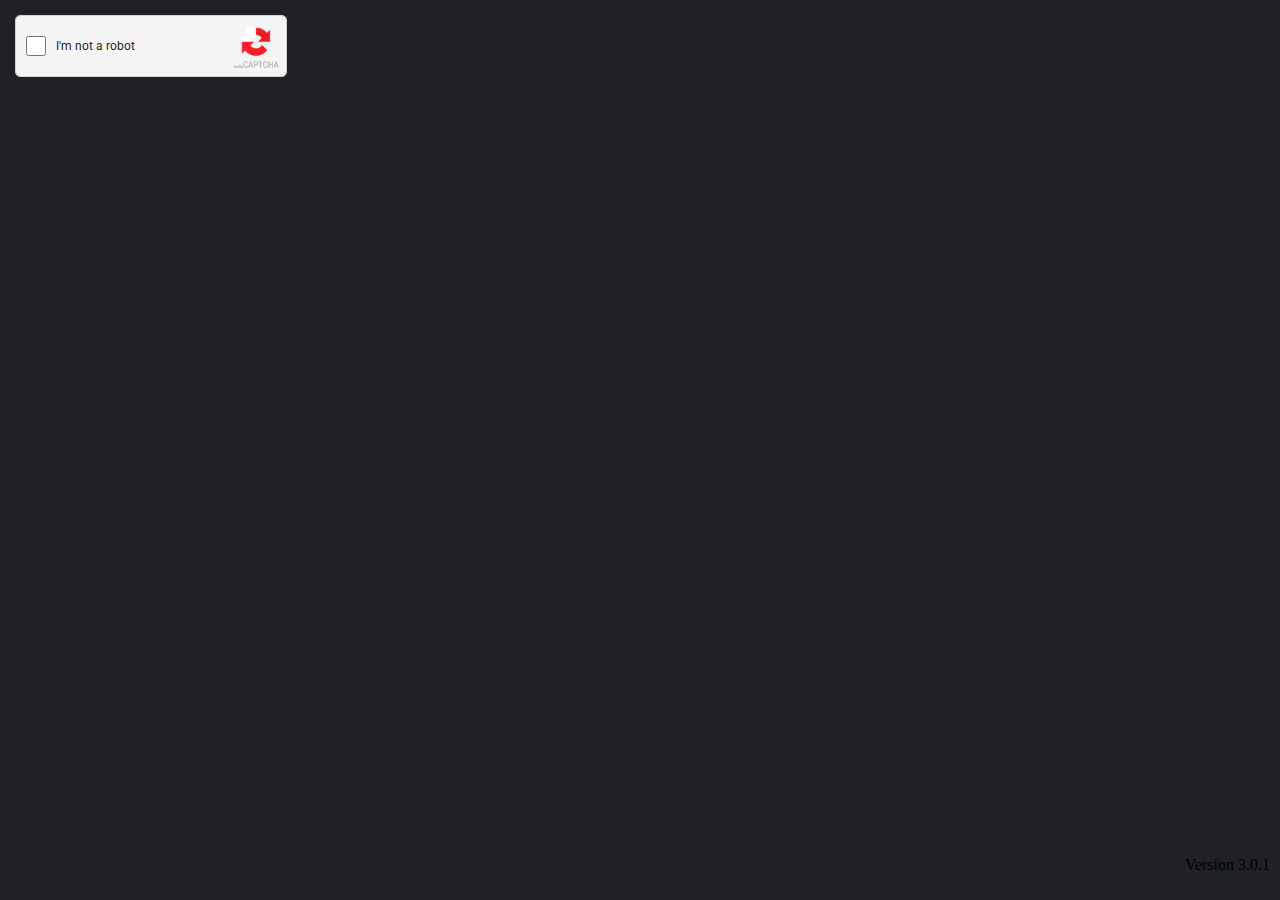
<file: WallyCaptcha 3.0.1/index.html>
<!DOCTYPE html>
<html lang="en" dir="ltr">
  <head>
    <meta charset="utf-8">
    <title> Test webpage </title>
    <link rel="stylesheet" href="display.css">
    <style media="screen">
      #MainContentFrame {
        position: absolute;
        top: 15px;
        left: 15px;
      }

      #PopUpContentFrame {
        position: absolute;
        top: 75px;
        left: 15px;
      }

      body {
        background-color: #202124;
      }

      #version {
        position: absolute;
        bottom: 10px;
        float: right;
        right: 10px;
      }
    </style>
  </head>
  <body>
    <p id="version">Version 3.0.1</p>
    <div id="WallyCaptchaContentWrapper">
      <script type="text/javascript" src="inc/script.js"></script>
      <iframe src="inc/main.html" width="270px" height="60px" id="MainContentFrame"></iframe>
      <iframe src="inc/popupframe.html" width="400px" height="560px" id="PopUpContentFrame"></iframe>
    </div>
  </body>
</html>
</file>
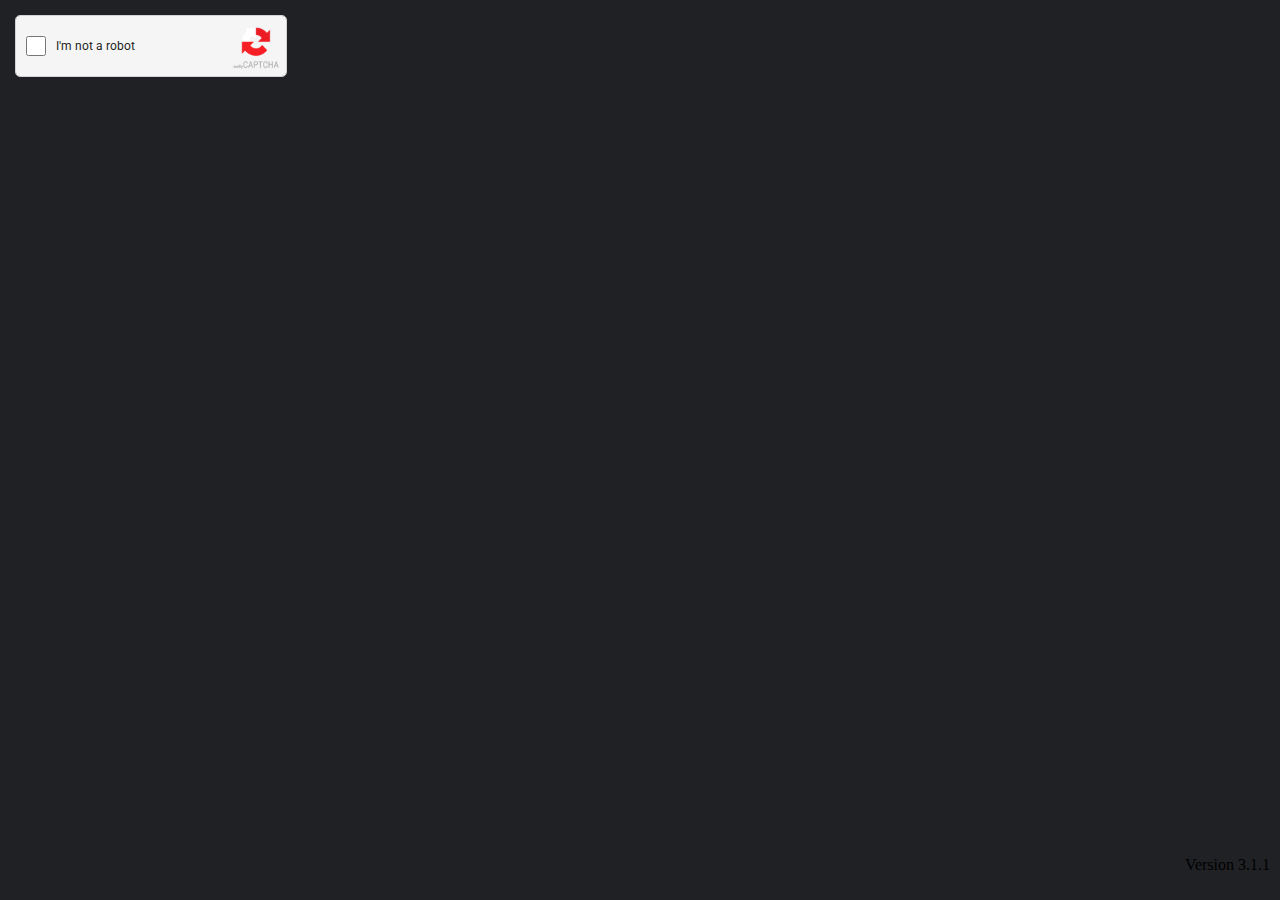
<file: WallyCaptcha 3.1.1/index.html>
<!DOCTYPE html>
<html lang="en" dir="ltr">
  <head>
    <meta charset="utf-8">
    <title> Test webpage </title>
    <link rel="stylesheet" href="display.css">
    <style media="screen">
      #MainContentFrame {
        position: absolute;
        top: 15px;
        left: 15px;
      }

      #PopUpContentFrame {
        position: absolute;
        top: 75px;
        left: 15px;
      }

      body {
        background-color: #202124;
      }

      #version {
        position: absolute;
        bottom: 10px;
        float: right;
        right: 10px;
      }
    </style>
  </head>
  <body>
    <p id="version">Version 3.1.1</p>
    <div id="WallyCaptchaContentWrapper">
      <script type="text/javascript" src="inc/script.js"></script>
      <iframe src="inc/main.html" width="270px" height="60px" id="MainContentFrame"></iframe>
      <iframe src="inc/popupframe.html" width="400px" height="560px" id="PopUpContentFrame"></iframe>
    </div>
  </body>
</html>
</file>
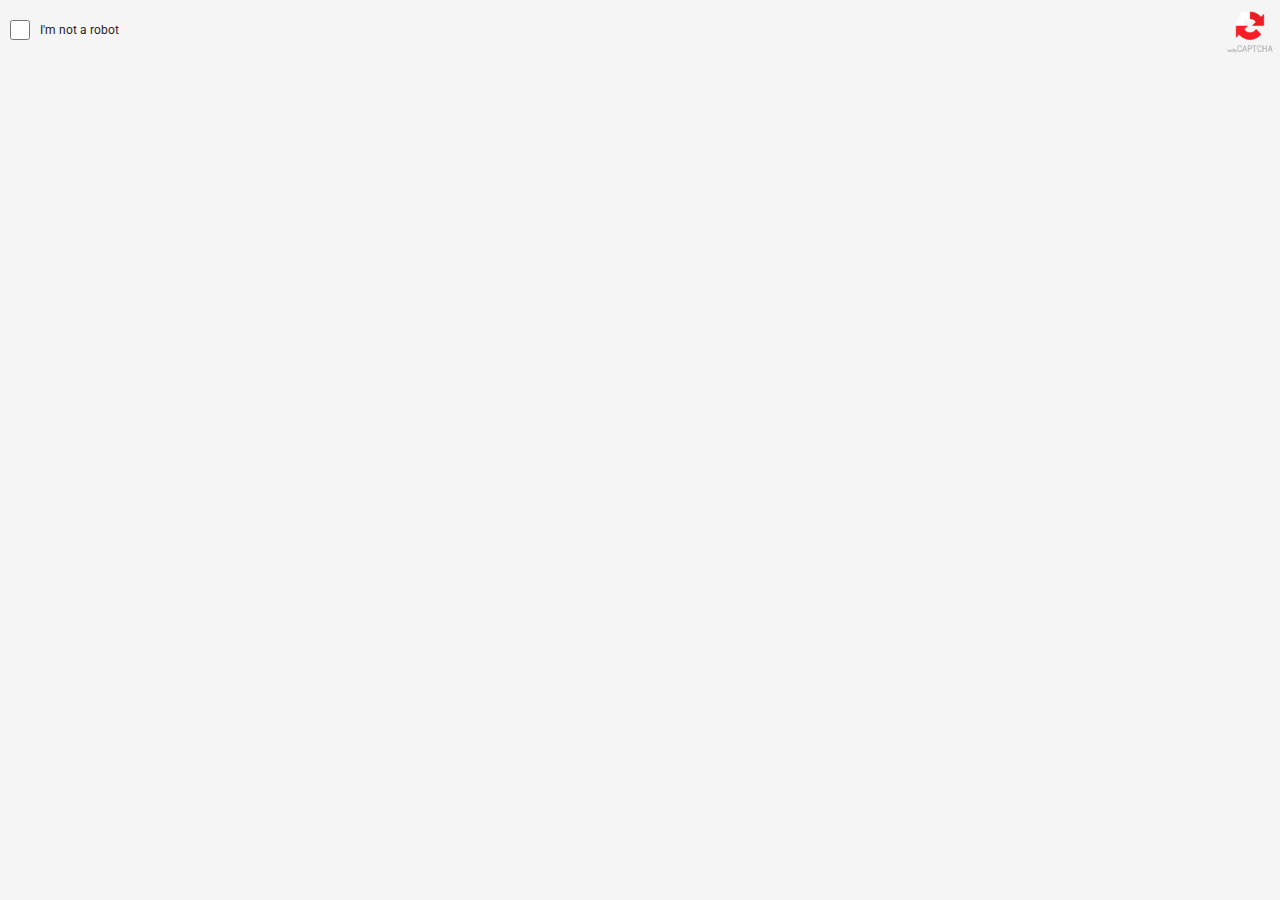
<file: WallyCaptcha 3.0.1/inc/main.html>
<!DOCTYPE html>
<html lang="en" dir="ltr">
  <head>
    <meta charset="utf-8">
    <link rel="stylesheet" href="css/master.css">
    <link rel="stylesheet" href="https://fonts.googleapis.com/css2?family=Material+Symbols+Outlined:opsz,wght,FILL,GRAD@20..48,100..700,0..1,-50..200" />
  </head>
  <body>

    <div id="CaptchaLogoImage">
      <img src="img/wallyCaptcha.png" alt="Wally Captcha Image" width="50px" height="50px">
    </div>

    <div id="CaptchaCheckbox">
      <input onclick="show()" type="checkbox" name="" value="">
      <h4>I'm not a robot</h4>
      <div class="lds-ring" id="CaptchaLoader"><div></div><div></div><div></div><div></div></div>
      <span id="check" class="material-symbols-outlined">check</span>
      <span id="fail" class="material-symbols-outlined">robot</span>
      <script type="text/javascript">
      function show() {
        window.top.postMessage("showPopUp", "*");
      }
      window.addEventListener("message", (event) => {
          if (event.data === "Complete") {
            document.getElementById("CaptchaLoader").style.display = "none";
            document.getElementById("check").style.display = "block";
          }
          if (event.data === "Fail") {
            document.getElementById("CaptchaLoader").style.display = "none";
            document.getElementById("fail").style.display = "block";
          }
      });
      </script>
    </div>

  </body>
</html>
</file>
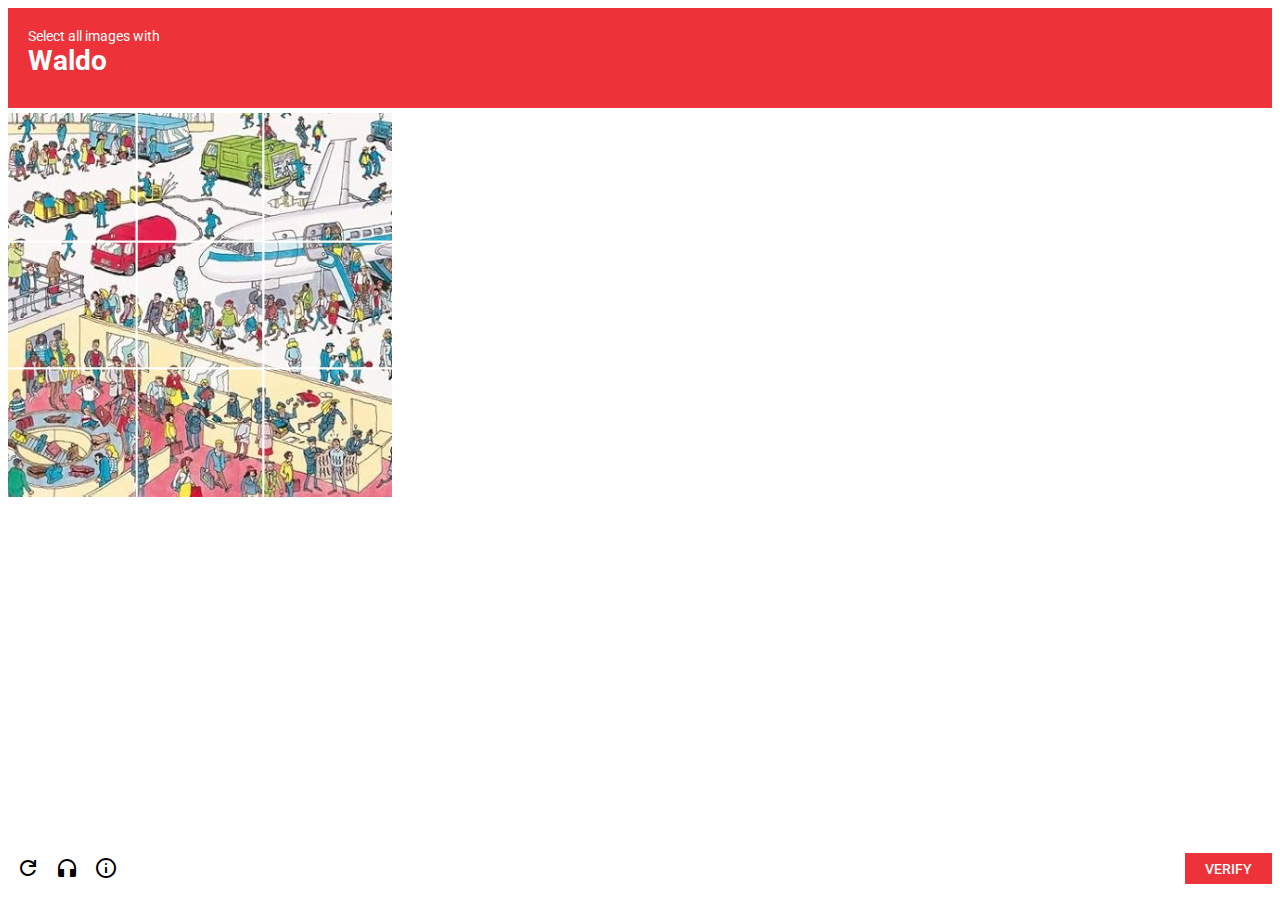
<file: WallyCaptcha 3.0.1/inc/popupframe.html>
<!DOCTYPE html>
<html lang="en" dir="ltr">
  <head>
    <meta charset="utf-8">
    <link rel="stylesheet" href="css/popup_child.css">
    <link rel="stylesheet" href="https://fonts.googleapis.com/css2?family=Material+Symbols+Outlined:opsz,wght,FILL,GRAD@20..48,100..700,0..1,-50..200" />
  </head>
  <body onload="getCAPTCHA()">
    <section id="header">
      <p>Select all images with</p>
      <h2>Waldo</h2>
    </section>

    <script type="text/javascript" src="helper.js"></script>

    <a onclick="section_1()"><img id="section_1" src="" width="384px"></a>
    <a onclick="section_2()"><img id="section_2" src="" width="384px"></a>
    <a onclick="section_3()"><img id="section_3" src="" width="384px"></a>
    <a onclick="section_4()"><img id="section_4" src="" width="384px"></a>
    <a onclick="section_5()"><img id="section_5" src="" width="384px"></a>
    <a onclick="section_6()"><img id="section_6" src="" width="384px"></a>
    <a onclick="section_7()"><img id="section_7" src="" width="384px"></a>
    <a onclick="section_8()"><img id="section_8" src="" width="384px"></a>
    <a onclick="section_9()"><img id="section_9" src="" width="384px"></a>

    <div id="checkmarks">
      <span id="section_1_check" class="material-symbols-outlined">check_circle</span>
      <span id="section_2_check" class="material-symbols-outlined">check_circle</span>
      <span id="section_3_check" class="material-symbols-outlined">check_circle</span>
      <span id="section_4_check" class="material-symbols-outlined">check_circle</span>
      <span id="section_5_check" class="material-symbols-outlined">check_circle</span>
      <span id="section_6_check" class="material-symbols-outlined">check_circle</span>
      <span id="section_7_check" class="material-symbols-outlined">check_circle</span>
      <span id="section_8_check" class="material-symbols-outlined">check_circle</span>
      <span id="section_9_check" class="material-symbols-outlined">check_circle</span>
    </div>

    <a onclick="getCAPTCHA()" id="refresh"><span class="material-symbols-outlined">refresh</span></a>

    <a href="#headphones" id="headphones"><span class="material-symbols-outlined">headphones</span></a>

    <a href="#info" id="info"><span class="material-symbols-outlined">info</span></a>

    <button id="verify" type="submit" name="verify" onclick="check()">VERIFY</button>
  </body>
</html>
</file>
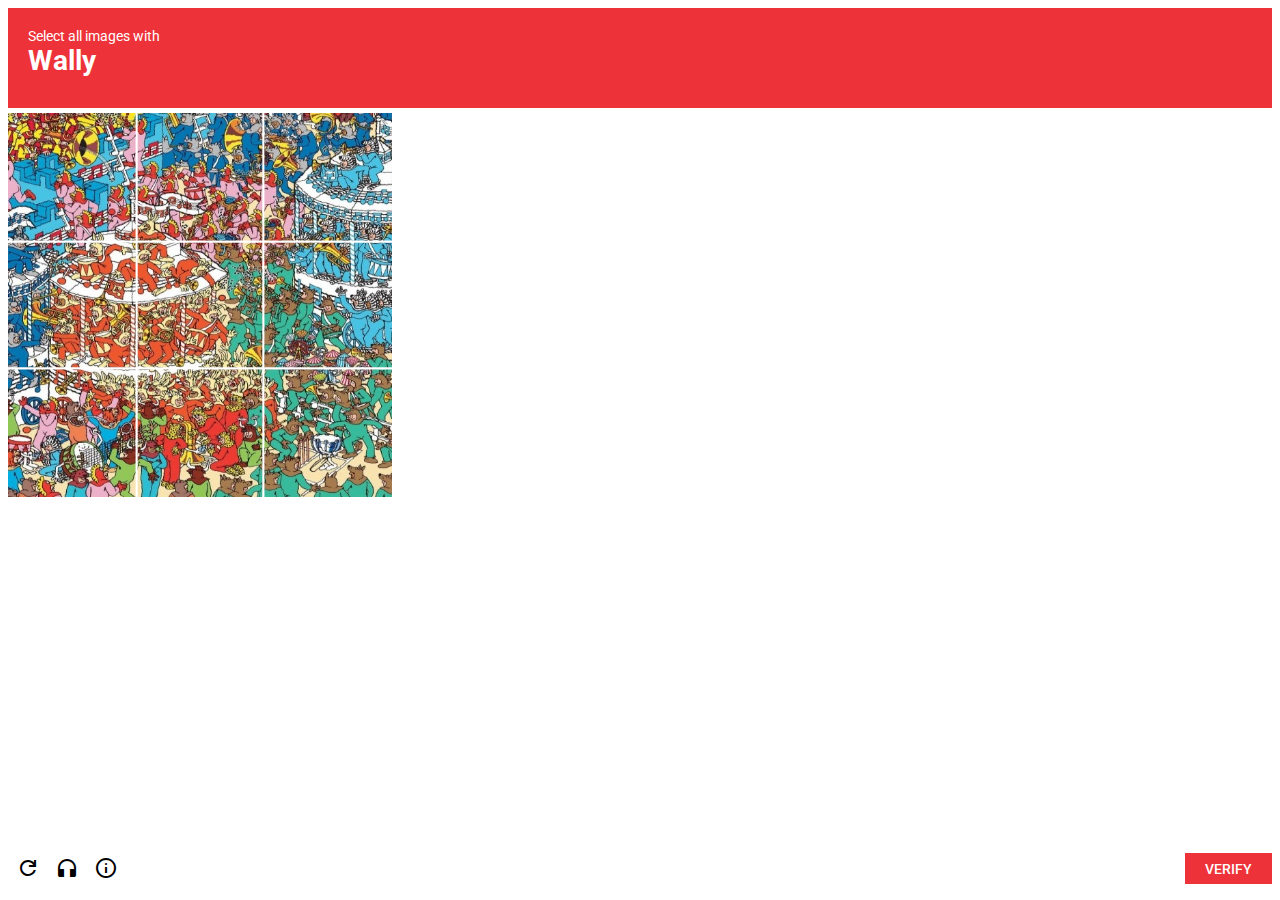
<file: WallyCaptcha 3.1.1/inc/popupframe.html>
<!DOCTYPE html>
<html lang="en" dir="ltr">
  <head>
    <meta charset="utf-8">
    <link rel="stylesheet" href="css/popup_child.css">
    <link rel="stylesheet" href="https://fonts.googleapis.com/css2?family=Material+Symbols+Outlined:opsz,wght,FILL,GRAD@20..48,100..700,0..1,-50..200" />
  </head>
  <body onload="getCAPTCHA()">
    <section id="header">
      <p>Select all images with</p>
      <h2>Wally</h2>
    </section>

    <script type="text/javascript" src="helper.js"></script>

    <a onclick="section_1()"><img id="section_1" src="" width="384px"></a>
    <a onclick="section_2()"><img id="section_2" src="" width="384px"></a>
    <a onclick="section_3()"><img id="section_3" src="" width="384px"></a>
    <a onclick="section_4()"><img id="section_4" src="" width="384px"></a>
    <a onclick="section_5()"><img id="section_5" src="" width="384px"></a>
    <a onclick="section_6()"><img id="section_6" src="" width="384px"></a>
    <a onclick="section_7()"><img id="section_7" src="" width="384px"></a>
    <a onclick="section_8()"><img id="section_8" src="" width="384px"></a>
    <a onclick="section_9()"><img id="section_9" src="" width="384px"></a>

    <div id="checkmarks">
      <span id="section_1_check" class="material-symbols-outlined">check_circle</span>
      <span id="section_2_check" class="material-symbols-outlined">check_circle</span>
      <span id="section_3_check" class="material-symbols-outlined">check_circle</span>
      <span id="section_4_check" class="material-symbols-outlined">check_circle</span>
      <span id="section_5_check" class="material-symbols-outlined">check_circle</span>
      <span id="section_6_check" class="material-symbols-outlined">check_circle</span>
      <span id="section_7_check" class="material-symbols-outlined">check_circle</span>
      <span id="section_8_check" class="material-symbols-outlined">check_circle</span>
      <span id="section_9_check" class="material-symbols-outlined">check_circle</span>
    </div>

    <a onclick="getCAPTCHA()" id="refresh"><span class="material-symbols-outlined">refresh</span></a>

    <a href="#headphones" id="headphones"><span class="material-symbols-outlined">headphones</span></a>

    <a href="#info" id="info"><span class="material-symbols-outlined">info</span></a>

    <button id="verify" type="submit" name="verify" onclick="check()">VERIFY</button>
  </body>
</html>
</file>
<file: WallyCaptcha 3.0.1/display.css>
#WallyCaptchaContentWrapper iframe {
  border-radius: 5px 5px;
  border: 1px solid lightgrey;
  box-shadow: 0px;
}

#PopUpContentFrame {
  display: none;
}
</file>
<file: WallyCaptcha 3.1.1/display.css>
#WallyCaptchaContentWrapper iframe {
  border-radius: 5px 5px;
  border: 1px solid lightgrey;
  box-shadow: 0px;
}

#PopUpContentFrame {
  display: none;
}
</file>
<file: WallyCaptcha 3.0.1/inc/css/master.css>
@import url('https://fonts.googleapis.com/css2?family=Kanit:ital,wght@0,100;0,200;0,300;0,400;0,500;0,600;0,700;0,800;0,900;1,100;1,200;1,300;1,400;1,500;1,600;1,700;1,800;1,900&family=Roboto:ital,wght@0,100;0,300;0,400;0,500;0,700;0,900;1,100;1,300;1,400;1,500;1,700;1,900&display=swap');

body {
  width: 100%;
  max-width: 600px;
  height: 60px;
  overflow: hidden;
  padding: 0px;
  margin: 0px;
  box-shadow: 0px;
  background-color: #f5f5f5;
}

img {
  -webkit-user-drag: none;
  -khtml-user-drag: none;
  -moz-user-drag: none;
  -o-user-drag: none;
  user-drag: none;
}

#CaptchaLogoImage {
  position: absolute;
  float: right;
  top: 5px;
  right: 5px;
}

#CaptchaCheckbox input[type=checkbox] {
  height: 20px;
  width: 20px;
  position: absolute;
  top: 20px;
  left: 10px;
  margin: 0px;
}

#CaptchaCheckbox input[type=checkbox]:checked {
  display: none;
}

#CaptchaCheckbox:has(input[type=checkbox]:checked) #CaptchaLoader {
  display: block;
}

#CaptchaCheckbox h4 {
  font-family: "Roboto", sans-serif;
  font-weight: 400;
  font-style: normal;
  font-size: 12px;
  position: absolute;
  left: 40px;
  top: 22.75px;
  color: #1E1E1E;
  margin: 0px;
}

#CaptchaCheckbox .material-symbols-outlined {
  font-variation-settings:
  'FILL' 0,
  'wght' 300,
  'GRAD' 0,
  'opsz' 24;
  font-size: 35px;
  position: absolute;
  top: 12.5px;
  left: 5px;
  display: none;
}

#check {
  color: #34b233;
}

#fail {
  color: #ec1c24;
}

#CaptchaLoader {
  display: none;
}

.lds-ring {
  color: grey;
  position: absolute;
  top: 10px;
}
.lds-ring,
.lds-ring div {
  box-sizing: border-box;
}
.lds-ring {
  display: inline-block;
  position: relative;
  width: 40px;
  height: 40px;
}
.lds-ring div {
  box-sizing: border-box;
  display: block;
  position: absolute;
  width: 24px;
  height: 24px;
  margin: 8px;
  border: 3px solid currentColor;
  border-radius: 50%;
  animation: lds-ring 1.2s cubic-bezier(0.5, 0, 0.5, 1) infinite;
  border-color: currentColor transparent transparent transparent;
}
.lds-ring div:nth-child(1) {
  animation-delay: -0.45s;
}
.lds-ring div:nth-child(2) {
  animation-delay: -0.3s;
}
.lds-ring div:nth-child(3) {
  animation-delay: -0.15s;
}
@keyframes lds-ring {
  0% {
    transform: rotate(0deg);
  }
  100% {
    transform: rotate(360deg);
  }
}
</file>
<file: WallyCaptcha 3.0.1/inc/css/popup_child.css>
@import url('https://fonts.googleapis.com/css2?family=Kanit:ital,wght@0,100;0,200;0,300;0,400;0,500;0,600;0,700;0,800;0,900;1,100;1,200;1,300;1,400;1,500;1,600;1,700;1,800;1,900&family=Roboto:ital,wght@0,100;0,300;0,400;0,500;0,700;0,900;1,100;1,300;1,400;1,500;1,700;1,900&display=swap');

body {
  background-color: white;
}

img, a {
  user-drag: none;
    -webkit-user-drag: none;
    user-select: none;
    -moz-user-select: none;
    -webkit-user-select: none;
    -ms-user-select: none;
    z-index: 1;
}

#header {
  width: calc(100% - 40px);
  height: 60px;
  position: relative;
  top: 0px;
  left: 0px;
  padding: 20px;
  margin-bottom: 5px;
  background-color: rgba(236, 28, 36, 0.9);
}

p {
  padding: 0px;
  margin: 0px;
  font-size: 14px;
  color: white;
  font-family: "Roboto", serif;
  font-weight: 400;
  font-style: normal;
}

h2 {
  padding: 0px;
  margin: 0px;
  font-size: 28px;
  color: white;
  font-family: "Roboto", serif;
  font-weight: bold;
  font-style: normal;
}

#verify {
  position: absolute;
  bottom: 16px;
  float: right;
  right: 8px;
  background-color: rgba(236, 28, 36, 0.9);
  border: 0px;
  color: white;
  font-size: 14px;
  font-family: "Roboto", serif;
  font-weight: 500;
  font-style: normal;
  padding-top: 7.5px;
  padding-bottom: 7.5px;
  padding-left: 20px;
  padding-right: 20px;
}

#checkmarks .material-symbols-outlined {
  font-variation-settings:
  'FILL' 1,
  'wght' 400,
  'GRAD' 0,
  'opsz' 24;
  color: rgba(236, 28, 36, 0.9);
  font-size: 30px;
}

#section_1_check {
  position: absolute;
  top: 110px;
  left: 5px;
  z-index: 2;
  display: none;
}

#section_2_check {
  position: absolute;
  top: 110px;
  left: 135px;
  z-index: 2;
  display: none;
}

#section_3_check {
  position: absolute;
  top: 110px;
  left: 262px;
  z-index: 2;
  display: none;
}

#section_4_check {
  position: absolute;
  top: 240px;
  left: 5px;
  z-index: 2;
  display: none;
}

#section_5_check {
  position: absolute;
  top: 240px;
  left: 135px;
  z-index: 2;
  display: none;
}

#section_6_check {
  position: absolute;
  top: 240px;
  left: 262px;
  z-index: 2;
  display: none;
}

#section_7_check {
  position: absolute;
  top: 367px;
  left: 5px;
  z-index: 2;
  display: none;
}

#section_8_check {
  position: absolute;
  top: 367px;
  left: 135px;
  z-index: 2;
  display: none;
}

#section_9_check {
  position: absolute;
  top: 367px;
  left: 262px;
  z-index: 2;
  display: none;
}

.material-symbols-outlined {
  font-variation-settings:
  'FILL' 0,
  'wght' 400,
  'GRAD' 0,
  'opsz' 24
}

#headphones .material-symbols-outlined {
  font-variation-settings:
  'FILL' 1,
  'wght' 400,
  'GRAD' 0,
  'opsz' 24
}

#refresh {
  position: absolute;
  left: 16px;
  bottom: 16px;
  text-decoration: none;
  color: black;
}

#headphones {
  position: absolute;
  left: 55px;
  bottom: 16px;
  text-decoration: none;
  color: black;
}

#info {
  position: absolute;
  left: 94px;
  bottom: 16px;
  text-decoration: none;
  color: black;
}

#section_1 {
  position: absolute;
  clip-path: inset(0px calc(66% + 3px) calc(66% + 3px) 0px);
}

#section_2 {
  position: absolute;
  clip-path: inset(0px calc(33% + 3px) calc(66% + 3px) calc(33% + 3px));
}

#section_3 {
  position: absolute;
  clip-path: inset(0px 0px calc(66% + 3px) calc(66% + 3px));
}

#section_4 {
  position: absolute;
  clip-path: inset(calc(33% + 3px) calc(66% + 3px) calc(33% + 3px) 0px);
}

#section_5 {
  position: absolute;
  clip-path: inset(calc(33% + 3px) calc(33% + 3px) calc(33% + 3px) calc(33% + 3px));
}

#section_6 {
  position: absolute;
  clip-path: inset(calc(33% + 3px) 0px calc(33% + 3px) calc(66% + 3px));
}

#section_7 {
  position: absolute;
  clip-path: inset(calc(66% + 3px) calc(66% + 3px) 0px 0px);
}

#section_8 {
  position: absolute;
  clip-path: inset(calc(66% + 3px) calc(33% + 3px) 0px calc(33% + 3px));
}

#section_9 {
  position: absolute;
  clip-path: inset(calc(66% + 3px) 0px 0px calc(66% + 3px));
}
</file>
<file: WallyCaptcha 3.1.1/inc/css/popup_child.css>
@import url('https://fonts.googleapis.com/css2?family=Kanit:ital,wght@0,100;0,200;0,300;0,400;0,500;0,600;0,700;0,800;0,900;1,100;1,200;1,300;1,400;1,500;1,600;1,700;1,800;1,900&family=Roboto:ital,wght@0,100;0,300;0,400;0,500;0,700;0,900;1,100;1,300;1,400;1,500;1,700;1,900&display=swap');

body {
  background-color: white;
}

img, a {
  user-drag: none;
    -webkit-user-drag: none;
    user-select: none;
    -moz-user-select: none;
    -webkit-user-select: none;
    -ms-user-select: none;
    z-index: 1;
}

#header {
  width: calc(100% - 40px);
  height: 60px;
  position: relative;
  top: 0px;
  left: 0px;
  padding: 20px;
  margin-bottom: 5px;
  background-color: rgba(236, 28, 36, 0.9);
}

p {
  padding: 0px;
  margin: 0px;
  font-size: 14px;
  color: white;
  font-family: "Roboto", serif;
  font-weight: 400;
  font-style: normal;
}

h2 {
  padding: 0px;
  margin: 0px;
  font-size: 28px;
  color: white;
  font-family: "Roboto", serif;
  font-weight: bold;
  font-style: normal;
}

#verify {
  position: absolute;
  bottom: 16px;
  float: right;
  right: 8px;
  background-color: rgba(236, 28, 36, 0.9);
  border: 0px;
  color: white;
  font-size: 14px;
  font-family: "Roboto", serif;
  font-weight: 500;
  font-style: normal;
  padding-top: 7.5px;
  padding-bottom: 7.5px;
  padding-left: 20px;
  padding-right: 20px;
}

#checkmarks .material-symbols-outlined {
  font-variation-settings:
  'FILL' 1,
  'wght' 400,
  'GRAD' 0,
  'opsz' 24;
  color: rgba(236, 28, 36, 0.9);
  font-size: 30px;
}

#section_1_check {
  position: absolute;
  top: 110px;
  left: 5px;
  z-index: 2;
  display: none;
}

#section_2_check {
  position: absolute;
  top: 110px;
  left: 135px;
  z-index: 2;
  display: none;
}

#section_3_check {
  position: absolute;
  top: 110px;
  left: 262px;
  z-index: 2;
  display: none;
}

#section_4_check {
  position: absolute;
  top: 240px;
  left: 5px;
  z-index: 2;
  display: none;
}

#section_5_check {
  position: absolute;
  top: 240px;
  left: 135px;
  z-index: 2;
  display: none;
}

#section_6_check {
  position: absolute;
  top: 240px;
  left: 262px;
  z-index: 2;
  display: none;
}

#section_7_check {
  position: absolute;
  top: 367px;
  left: 5px;
  z-index: 2;
  display: none;
}

#section_8_check {
  position: absolute;
  top: 367px;
  left: 135px;
  z-index: 2;
  display: none;
}

#section_9_check {
  position: absolute;
  top: 367px;
  left: 262px;
  z-index: 2;
  display: none;
}

.material-symbols-outlined {
  font-variation-settings:
  'FILL' 0,
  'wght' 400,
  'GRAD' 0,
  'opsz' 24
}

#headphones .material-symbols-outlined {
  font-variation-settings:
  'FILL' 1,
  'wght' 400,
  'GRAD' 0,
  'opsz' 24
}

#refresh {
  position: absolute;
  left: 16px;
  bottom: 16px;
  text-decoration: none;
  color: black;
}

#headphones {
  position: absolute;
  left: 55px;
  bottom: 16px;
  text-decoration: none;
  color: black;
}

#info {
  position: absolute;
  left: 94px;
  bottom: 16px;
  text-decoration: none;
  color: black;
}

#section_1 {
  position: absolute;
  clip-path: inset(0px calc(66% + 3px) calc(66% + 3px) 0px);
}

#section_2 {
  position: absolute;
  clip-path: inset(0px calc(33% + 3px) calc(66% + 3px) calc(33% + 3px));
}

#section_3 {
  position: absolute;
  clip-path: inset(0px 0px calc(66% + 3px) calc(66% + 3px));
}

#section_4 {
  position: absolute;
  clip-path: inset(calc(33% + 3px) calc(66% + 3px) calc(33% + 3px) 0px);
}

#section_5 {
  position: absolute;
  clip-path: inset(calc(33% + 3px) calc(33% + 3px) calc(33% + 3px) calc(33% + 3px));
}

#section_6 {
  position: absolute;
  clip-path: inset(calc(33% + 3px) 0px calc(33% + 3px) calc(66% + 3px));
}

#section_7 {
  position: absolute;
  clip-path: inset(calc(66% + 3px) calc(66% + 3px) 0px 0px);
}

#section_8 {
  position: absolute;
  clip-path: inset(calc(66% + 3px) calc(33% + 3px) 0px calc(33% + 3px));
}

#section_9 {
  position: absolute;
  clip-path: inset(calc(66% + 3px) 0px 0px calc(66% + 3px));
}
</file>
